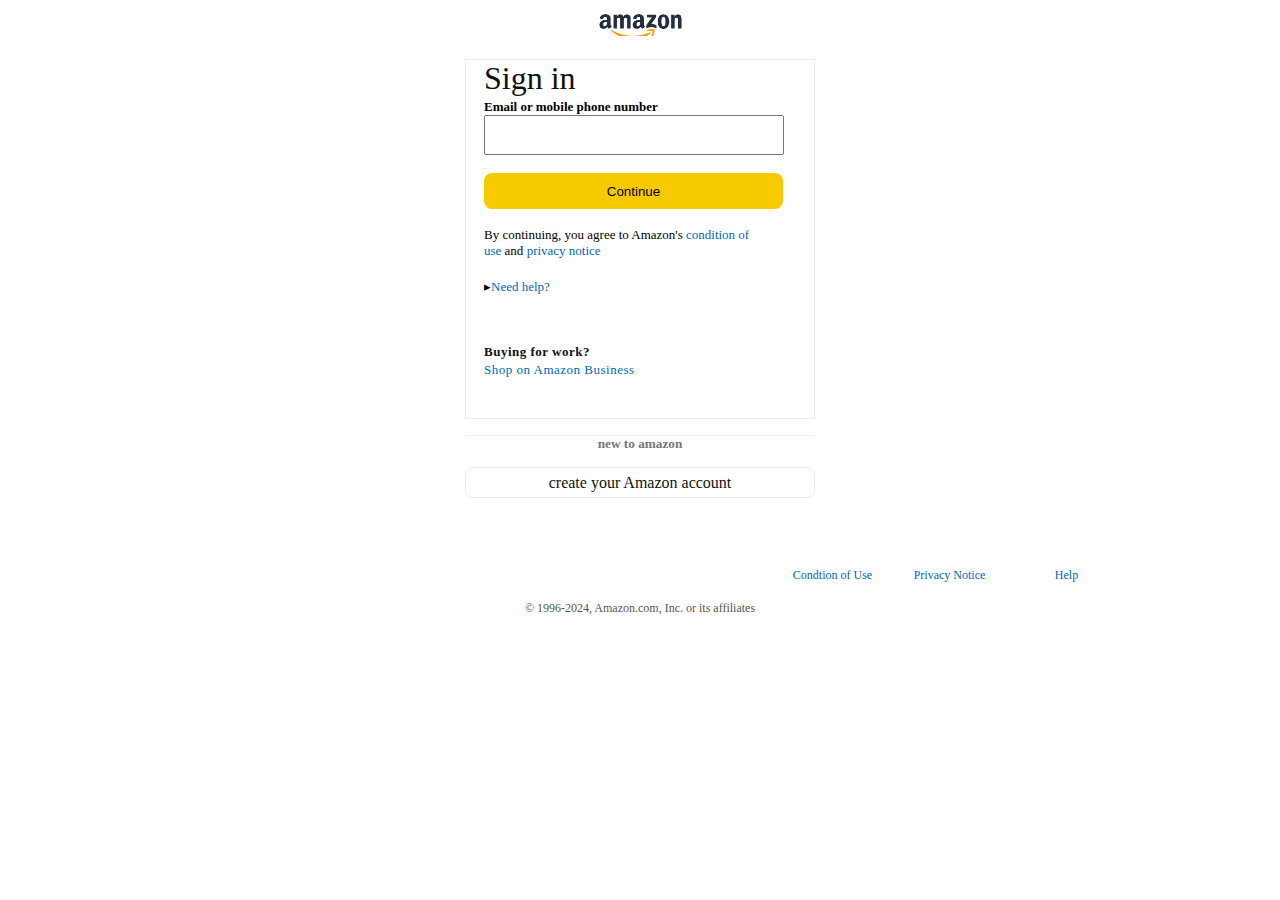
<file: HTML/login_page.html>
<!DOCTYPE html>
<html lang="en">

<head>
    <meta charset="UTF-8">
    <meta name="viewport" content="width=device-width, initial-scale=1.0">
    <title>Login Page</title>
    <link rel="icon" href="images\feviconamazon.png">
    <link rel="stylesheet" href="style.css">
</head>
<body>
    <!-- for the amazon logo on login page -->
<header>
    <div class="homePage">
        <a href="index.html" target="_blank">
            <div class="home"></div>
        </a>
    </div>
</header>
<!-- for the sign in box  -->
<main>
    <div class="main">
        <div class="inner-box">
            <h1 class="sign-in">Sign in</h1>
            <form action="#">
                <label for="sign-in" class="label-for-signin">
                    Email or mobile phone number
                </label><br>
                <input type="email" id="sign-in" required><br>
                <input type="submit" value="Continue" id="submit">
            </form>
            <div class="legal-text">
                <span>By continuing, you agree to Amazon's <a href="#">condition of<br>use</a> and <a href="#">privacy notice</a></span>
            </div>
            <div class="help-section">
                <span class="arrow">&#9656;<a href="#" class="arr">Need help?</a></span>
                <div class="hide visibility"><ul><li><a href="">forgot password</a></li>
                <li><a href="">Other issues with Sign-In</a></li></ul></div>

                
            </div>
<div class="other-link"><span>Buying for work?</span><br>
<span><a href="">Shop on Amazon Business</a></span></div>

        </div>
        <div class="divider"><h5 class="'alternate">new to amazon</h5> </div>
        <span class="innerButton"><a href="#">create your Amazon account</a></span>
   
    </div>
    

</main>

    <div class="spacing"></div>
    <div class="end">
<div class="extraSpacing">
    <ul>
        <li><a href="">Condtion of Use</a></li>
        <li><a href="">Privacy Notice</a></li>
        <li><a href="">Help</a></li>
    </ul>
</div>
<div class="smallText"><span>© 1996-2024, Amazon.com, Inc. or its affiliates</span></div>
</div>

<script src="script.js"></script>
</body>

</html>
</file>
<file: HTML/style.css>
*{
    margin: 0%;
    padding: 0%;
  
}

.navbar{
    height:60px;
    width:100%;
    background-color:#131923;
    color:#ffffff;
    display:flex;
    flex-direction: row;
    position: fixed;

}
#containerlogo{
    height:35px;
    width:100px;
    
}
#imagelogo{
    background-image: url(images/amazon-logo.png);
    
    height:100%;
    width:100px;
    background-size: cover;
    margin-top: 5px;
}
#deliverbox{
    height:40px;
    width:200px;
    margin-left: 80px;
    margin-top:2px;

}
#smalltext{
    color:#cccccc;
    font-size:14px;
    font-weight:400;
    display: block;
    padding-top:0%;
    margin-left:35px;
    width:155px;
    margin-top:-35px;

}
#bigtext{
    color:#ffffff;
    font-weight:bolder;
    margin-left:35px;
}
#location{
width:15px;
height:18px;
margin-left:20px;
margin-top: 17px;
margin-bottom:2px;
}
#magni{
    height:33px;
    width:40px;
    background-color:#f3a847 ;
    color:#000;
    text-align: center;
    align-content: center;
    border: 1.5px solid #4F4F4F;
    border-left: none;
    border-top-right-radius: 4px;
    border-bottom-right-radius: 4px;
    margin-right: 5px;
    margin-left: -2px;
}
#searchbar{
    display: flex;
    justify-content: center;
    align-items: center;
    height:43px;
    width:450px;
    margin-left: 95px;
    margin-top:6px;
    border-radius: 8px;
}
#searchbar:hover{
 background-color: #f3a847;
}

#search{
    height:35px;
    width:370px;

}
#dropdown{
    height:35px;
    width:50px;
    margin-left:5px;
    padding-left:5px;
    border-top-left-radius: 4px;
    border-bottom-left-radius: 4px;
    border-right: none;
}
#language{
    width:55px;
    height:33px;
    margin-top:10px;
    margin-left:15px;
}
#seconddrop{
    width:45px;

}
#signin{
    margin-left:30px;
    margin-top:8px;
}
#lowtext{
    font-size: 12px;
    font-weight:700;
}
#largetext{
    font-size:18px;
    font-weight:bolder;
}
.order{
/* border:#cccccc solid; */
width:76px;
height:45px;
margin-left:98px;
margin-top:8px;
}
#return{
    font-size:13px;
    padding-left:8px;
    font-weight: 500;
}
#order{
    font-size: 18px;
    font-weight:bolder;
    padding-left:8px;
}
.cart{
    /* border:#ffffff solid; */
    width: 94px;
    height:48px;
    margin-left:60px;
    display:flex;
    flex-direction: row;
    
}
#cart1{
    height:28px;
    width:38px;
    /* border:#ffffff solid; */
    padding-top:15px;
    padding-left:18px;
}#cart{
    /* border:#cccccc solid; */
    height:35px;
    width:40px;
    font-size:15px;
    font-weight:600;
    padding-top:13px;

}
.option2{
    background-color:#0f1111;
    height:39px;
    display:flex;
    flex-direction:row;
}
.main2{
    display:flex;
    flex-direction:row;
    color:#ffffff;
    text-decoration:none;
}
#liveshop{
    width:40px;
    height:40px;
    /* border:#cccccc 2px solid; */
}
#grip{
 font-size:xx-large;
 padding-left: 4px;
}
#option2{
    margin-top:8px;
}
a{
    text-decoration:none;
    color:#cccccc;
    /* border:#cccccc 2px solid; */
}
#Amazonminitv{
    width:118px;
    height:28px;
    margin-left:20px;
    margin-top:6px;
}
#sell{
    width:42px;
    height:28px;
    margin-left:10px;
    margin-top:6px;
    padding-left:14px;
}
#Bestseller{
    width:98px;
    height:28px;
    margin-left:10px;
    margin-top:6px;
    padding-left:18px
}
#dealoftheday{ width:128px;
    height:28px;
    margin-left:10px;
    margin-top:6px;
    padding-left:20px

}
#Mobile{
    width:67px;
    height:28px;
    margin-left:10px;
    margin-top:6px;
    padding-left:18px
}
#fashion{
    width:66.58px;
    height:28px;
    margin-left:10px;
    margin-top:6px;
    padding-left:18px
}#electronics{
    width:86.71px;
    height:28px;
    margin-left:10px;
    margin-top:6px;
    padding-left:18px
}
#prime{
    width:115px;
    height:28px;
    margin-left:10px;
    margin-top:6px;
    padding-left:18px
}
#deal{
    background-color:#0f1111;
    border: none;
    color:#ffffff;
}
#Amazonpay{
    width:98px;
    height:28px;
    margin-left:20px;
    margin-top:6px;
    padding-left:18px;
}
#new{
    width:98px;
    height:28px;
    margin-left:10px;
    margin-top:6px;
    padding-left:18px;
}
#home{
    width:128px;
    height:28px;
    margin-left:10px;
    margin-top:6px;
    padding-left:18px;
    font-size: 14px;
}

.bucket{
    background-size: cover;
    height:558px;
    background-image: url(images/Bucketad.jpg);
    z-index: 10;

}.firstcard{

    height:350px;
    width:320px;
    background-color:#ffffff;
    /* border: #0f1111 2px solid; */
    margin-left:20px;
    opacity: 100%;

}
.firstbox{
    display: flex;
    flex-direction: row;
    margin-left:-10px;
}
.homeh span{
    display: inline-block;
    width:125px;
    height:25px;
    font-size:14px;
}
.homeh{
position:relative;
left:-10px
}
.new{
    display:flex;
    flex-direction:row;
}
.reff span{ 
    display: inline-block;
    margin-left: 40px;
    height:36px;
    width:128px;
    font-size:14px;
    position:relative;
    }


.secondbox{
    height:36px;
    display: flex;
    flex-direction: row;
}
.text{
    display: flex;
    flex-direction: row;
}
.secondbox img{
    margin-left: -10px;
}
.spand{
    position:relative;
    bottom: -70px;
    height: 18px;
    width:120px;
    left:-10px;
}
.new{
    display:flex;
    flex-direction: row;
}
.wave{
    padding-left:48px;
}
.box{
    display: flex;
    flex-direction:row;
    z-index: 20;
    justify-content: space-evenly;
    /* border: #0f1111 2px solid; */
    margin-top:-200px;

}
.secondcard{
    height: 393.2px;
    width:363.2px;
}
.secondpart{
    margin-left: 15px;
}
.secondcard h2{
    text-align: center;
    position:relative;
    top:15px;
}
.secondparttext{
    display: flex;
    flex-direction: row;
}
.homestyle{
    display: flex;
    flex-direction: row;
}
.homestyle img{
    position: relative;
}
.lowertext{
    display: flex;
    flex-direction: row;
}
/* thirddiv */
.thirdimage{
    display: flex;
    flex-direction: row;

}
/* thirddiv */

.thirddiv{
    background-color:#ffffff;
    margin-left: 20px;
}
.thirddiv h2{
    position:relative;
    top:1px;
    left:3rem;

}
.thirddiv img{
    width:163px;
    height:102px;
}
.thirddiv span{
margin-left:14px;
width:105px;
height: 18px;
}
.flex{
    display: flex;
    flex-direction: row;
}
.thirdsecondtext{
    margin-left:3rem;
}
.pr{
    position: relative;
    left: 15px;
}
.proj span:nth-child(2){
    position: relative;
    left:14px;
    
}


.loginform{
    width:100%;
    height:125px;
    display: grid;
    place-items: center;
}
.loginform span{
    background-color: #fa5;
    width:238px;
    height:28px;
    border-radius:5px;
    border: #fa5655 2px solid;
    text-align: center;
    
}
.Account{
    color:#0f1111;
    background-color: #fa5;
    width:238px;
    height:28px;
    border-radius:5px;
    border: #fa5655 2px solid;
    text-align: center;}
.server a{
    color:#007185;

}
.back {
background-color:#364658;;
width:100%;
height:49px;
display: grid;
place-items: center;

}
footer{
    background-color:#232f3e;
    height:721px;
}

.foot{
    background-color:#232f3e;
    display: flex;
    flex-direction: row;
}

.contactus{
    display:flex;
    flex-direction: column;
    color:#dddddd;
    margin-left:10rem;
    margin-top:5rem;
  
}
.contactus a{
    font-size: 15px;
    text-decoration: none;
    font-weight: 500;

}
.section1{
    height:16.8px;
    font-size:18px;
    font-weight:900;
}
.contactus ul{
    margin-top:10px;
    list-style-type: none;
    line-height:2rem;
}
.down{
    height:23px;
    width:73px;
    background-color: #cccccc;
    background-image: url(/images/amazon-logo.png);
background-size: cover;
position: relative;
left:39rem;
bottom: 5px;

}
.about{
    background-color:#232f3e;
    height:156px;
    border: crimson 2px dotted;
}
table{
    color:#dddddd;
    font-size:0.9rem;
    margin-left:10rem;
    margin-top:2rem;
    text-align:left;
    width: 100%;
    border-collapse: separate;

}
table th{
    font-weight: 900;
}
th td{
    width:25%;
}
.ending Ul{
    display: flex;
    flex-direction: row;
    justify-content: center;
    color:#dddddd;
    list-style-type:none;

}
.ending span{
    margin-left:20px;
    color:#dddddd;
}
.ending > span{
    display: flex;
    justify-content: center;
    margin-top:5px;

}


/* login page styling */
.homePage{
    /* border: #007185 2px solid; */
    height:31px;
    width:100%;
    margin-top:5px;
    display: flex;
    flex-direction: row;
    justify-content: center;

}
.home{
    width:103px;
    height:31px;
    background-image: url(images/amazon-logo.png);
    background-size: cover;


}

/* styling for main login form  */
.main{
display: flex;
flex-direction: column;
justify-content: center;
align-items: center;
height:485px;


}
.inner-box{
    width: 348px;
    height:358px;
    display: flex;
    flex-direction: column;
    align-items: baseline;
    border: 1px solid #eaeded;
}


/* sign in h1 heading */
.sign-in{
    color:#111111;
    font-weight:200;
    margin-left:2vmin;

}
.label-for-signin{
    font-size:13px;
    font-weight: 900;
}
#sign-in{
    height:4vh;
    width:296px;
}

#submit{
    height:4vh;
    width:298.9px;
    border:none;
    margin-top: 2vmin;
    background-color: #F7CA00;
    border-radius:8px;
}
.legal-text a{
color:#0066C0;
}
.legal-text{
    font-size:13px;
    margin-top: 2vmin;
}

/* help section -->need help */
.help-section a{
color:#0066C0;
font-size:13px;
}
.rotate{
    transform:rotate(90deg);
    transition: 0.3s ease;
}
.help-section{
    font-size: 13px;
    font-weight:500;
    line-height: 19px;
    width:296px;
    height:65px;
    margin-top: 2vmin;
}
.hide{
    margin-left:1.5vmin;
    
   
}
.visibility{
    display:none;
}
.hide ul{
    list-style-type: none;
}

.arrow{
    cursor: pointer;
}
.show{
    display: block;
}
.other-link span{
    color:#111111;
    width:103px;
    height:16px;
    font-size: 13px;
    font-weight: bolder;
    letter-spacing: 0.5px;
}
.other-link a{
    color:#0066C0;
    font-weight: 300;
    letter-spacing: 0.5px;
}

.divider{
    text-align: center;
    border: 1px solid;
    border-bottom: none ;
    border-left: none;
    border-right: none;
    width: 350px;
    height: 13px;
    border-top-color: #f1f1f1;
    margin-top:1rem;

}
.divider h5{
    color:#767676;
}
/*create new account button */
.innerButton{
    border: 1px solid #eaeded;
    width:348px;
    height: 29px;
    margin-top: 2vmin;
    text-align: center;
    align-content: center;
    border-radius: 8px;
}
.innerButton a{
color:#0f1111
}

/* empty div for spacing div */
.spacing{
    height: 44px;
}
/* footer section */
.extraSpacing{
    width: 100%;
    text-align: center;
    
}
.extraSpacing ul{
    display: flex;
    list-style-type: none;
    /* text-align: end; */
    
    
    
}
.extraSpacing li{
    width: 13vh;
   position: relative;
   left: 86vh;
  
}
.extraSpacing a{
    color:#0066C0;
    font-size: 12px;
}
.end{
    text-align: center;
}
.smallText{
    color:#555555;
    font-size: 12px;
    margin-top: 2vmin;
}

/* order /cart styling */
.fixed{
    background-color: #eaeded;
    width:100%;
    height:450px;
}
.cardui{
    background-color: #ffffff;
    height:15rem;
    width:80rem;
    position: relative;
    top:2rem;
    left: 1rem;
    display: flex;
    align-items: center;
}
.kettle{
    height: 129px;
    width:300px;
    background-size: cover;
    position: relative;
    left: 1rem;
}

.column{
    display: flex;
    flex-direction: column;
    margin-left: 10rem;
}
.column a{
    color:#0066C0;
    font-size: 17px;
}
 .signUpPage{
    margin-top:2rem;
    height:80px;
    width:700px;
    display: flex;
    flex-direction: row;
    align-items: center;


 }
 .page{
height: 29px;
width:200px;
text-align: center;
align-content: center;
background-color: #F7CA00;
border-radius: 8px;

 }
 .page a{
    color:#0f1111;
    font-weight:520;
    font-size: 16px;
 }
 .pageTwo{
    margin-left: 8px;
    width:100px;
    height: 29px;
    text-align: center;
    align-content: center;
    background-color: rgba(0, 0, 0, 0);
    border:1px solid #eaeded;
    border-radius: 8px;

 }
 .pageTwo a{
color:#0f1111;
 }
 .emp{
    background-color:#ffffff;
    height:74px;
    width: 80rem;
    margin-top:50px;
    margin-left: 1rem;
 }
 .para{
    width:80rem;
    margin-left: 1rem;
 }
</file>
